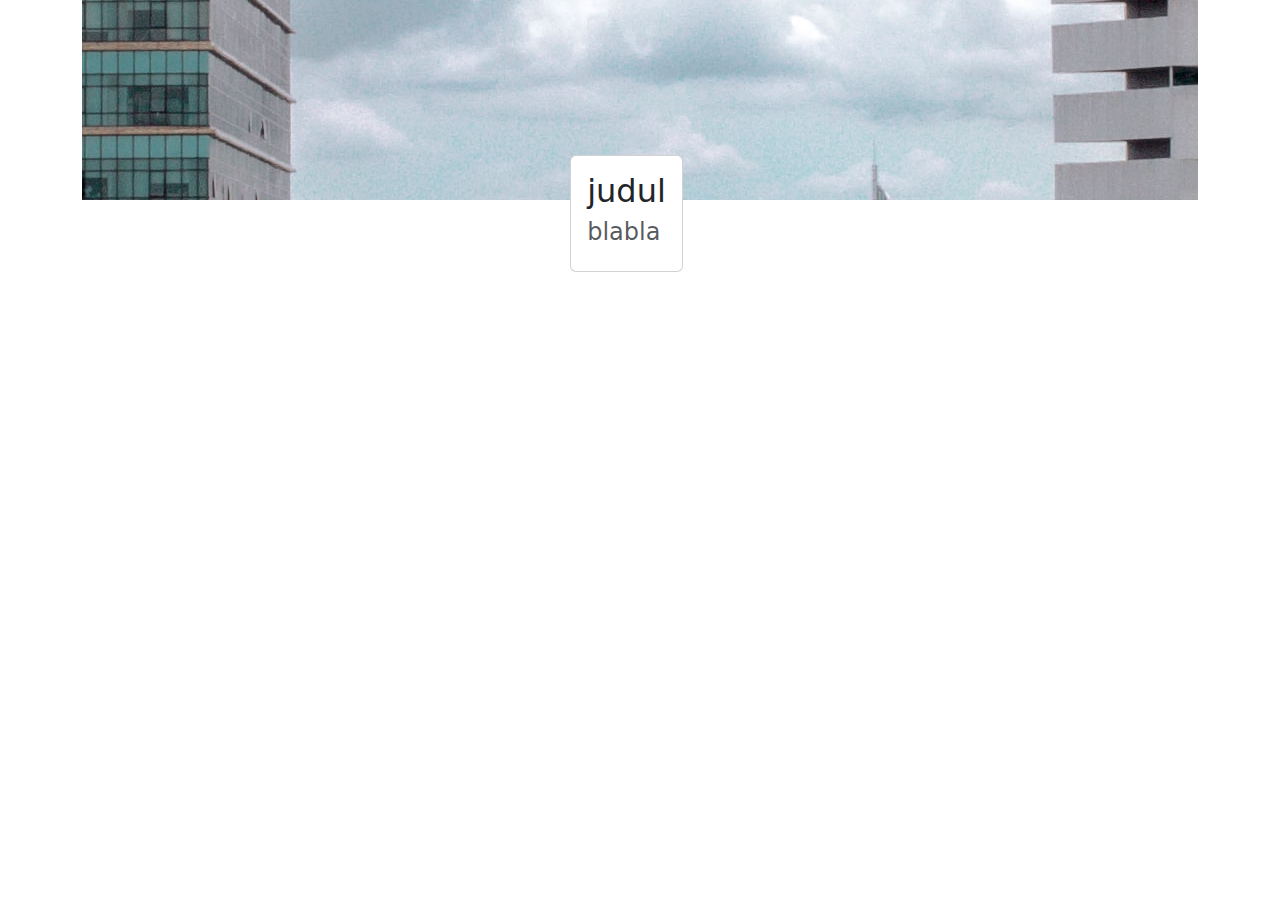
<file: zulpa/index.html>
<!DOCTYPE html>
<html lang="en">
  <head>
    <meta charset="UTF-8" />
    <meta http-equiv="X-UA-Compatible" content="IE=edge" />
    <meta name="viewport" content="width=device-width, initial-scale=1.0" />
    <title>Document</title>
    <link rel="stylesheet" href="https://cdn.jsdelivr.net/npm/bootstrap@5.2.0/dist/css/bootstrap.min.css" />
    <link rel="stylesheet" href="tugas3.css" />
  </head>
  <body>
    <div class="container">
      <div class="row">
        <div class="col-md-12">
          <div class="header"></div>
          <div class="hilight">
            <div class="card">
              <div class="card-body">
                <div class="item">
                  <h2>judul</h2>
                  <h4 class="text-muted">blabla</h4>
                </div>
              </div>
            </div>
          </div>
        </div>
      </div>
    </div>
  </body>
</html>
</file>
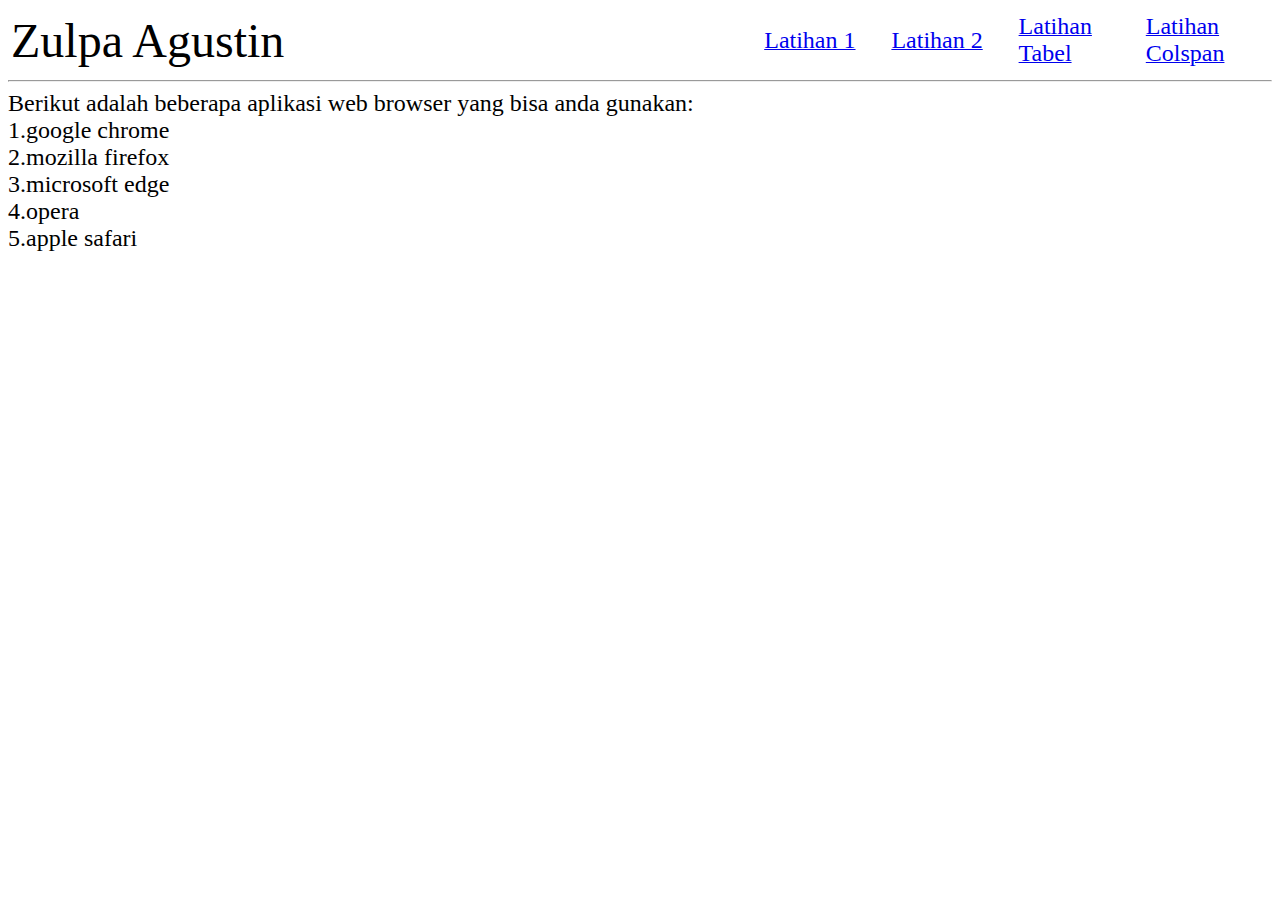
<file: zulpa/helloword.html>
<!DOCTYPE html>
<html lang="id">
  <head>
    <title>hello word</title>
  </head>
  <body>
    <td>
      <table width="100%">
        <tr style="height: 60px">
          <td width="60%" font="arial" size="10vh"><font size="10">Zulpa Agustin</font></td>
          <td width="10%">
            <a href="helloword.html"><font size="5">Latihan 1</font></a>
          </td>
          <td width="10%">
            <a href="study.html"><font size="5">Latihan 2</font></a>
          </td>
          <td width="10%">
            <a href="table6.html"><font size="5">Latihan Tabel</font></a>
          </td>
          <td width="10%">
            <a href="rowspanandcolspanhml.html"><font size="5">Latihan Colspan</font></a>
          </td>
        </tr>
      </table>
    </td>

    <td>
      <tr style="height: 70px">
        <td colspan="5">
          <hr />
          <font size="5">Berikut adalah beberapa aplikasi web browser yang bisa anda gunakan:</font> <br />

          <font size="5">1.google chrome </font> <br />
          <font size="5">2.mozilla firefox </font> <br />
          <font size="5">3.microsoft edge </font> <br />
          <font size="5">4.opera </font> <br />
          <font size="5">5.apple safari </font> <br />
        </td>
      </tr>
    </td>
  </body>
</html>
</file>
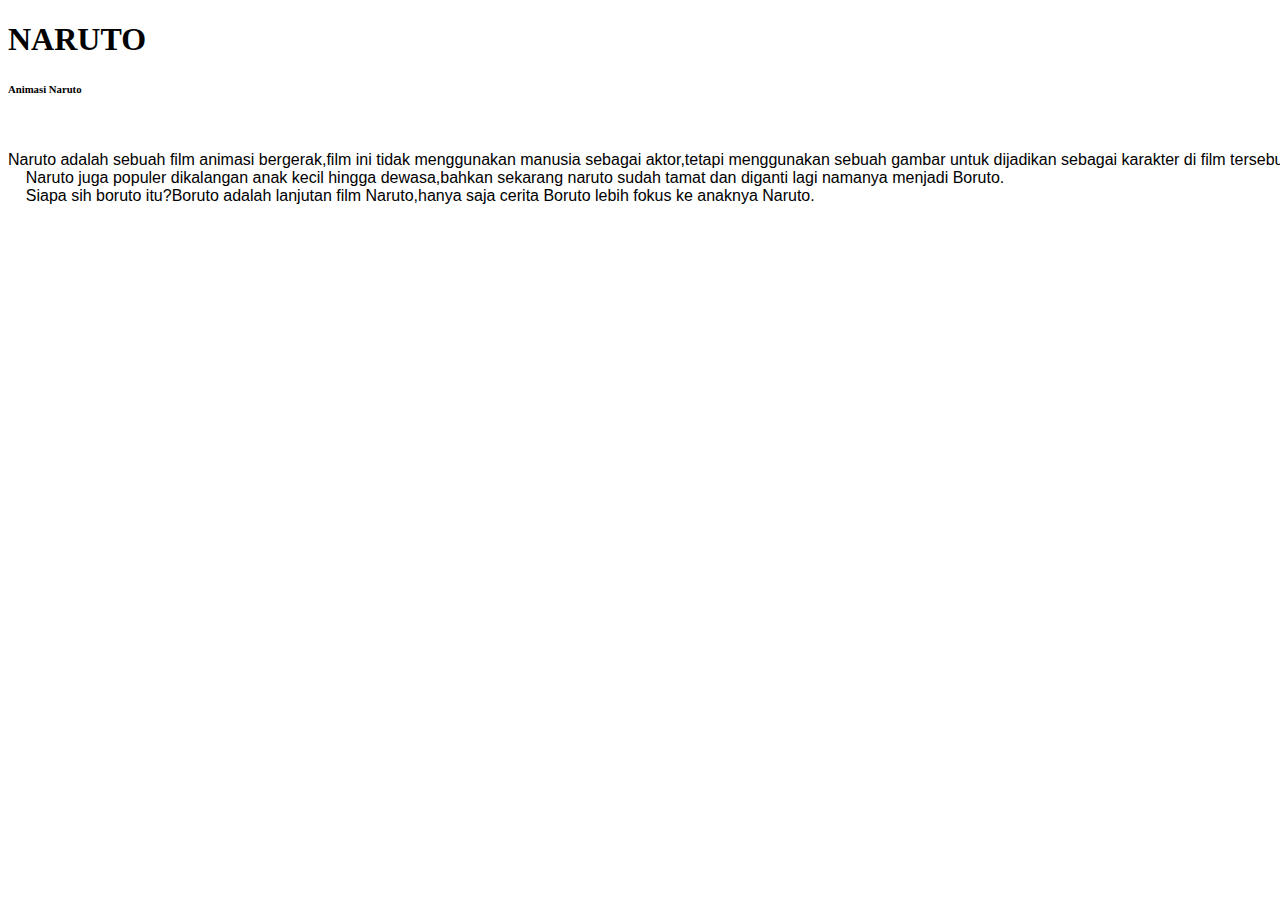
<file: zulpa/latihan1.html>
<!DOCTYPE html>
<html>
  <head>
    <title>Anime</title>
  </head>
  <body>
    <h1 sytle="colour:bl;">NARUTO</h1>
    <h6>Animasi Naruto</h6>
    <pre>
    <p style="font-family:Arial, Helvetica, sans-serif" style="text-indent: 30px;">Naruto adalah sebuah film animasi bergerak,film ini tidak menggunakan manusia sebagai aktor,tetapi menggunakan sebuah gambar untuk dijadikan sebagai karakter di film tersebut.
    Naruto juga populer dikalangan anak kecil hingga dewasa,bahkan sekarang naruto sudah tamat dan diganti lagi namanya menjadi Boruto.
    Siapa sih boruto itu?Boruto adalah lanjutan film Naruto,hanya saja cerita Boruto lebih fokus ke anaknya Naruto.
</p>
</pre>
  </body>
</html>
</file>
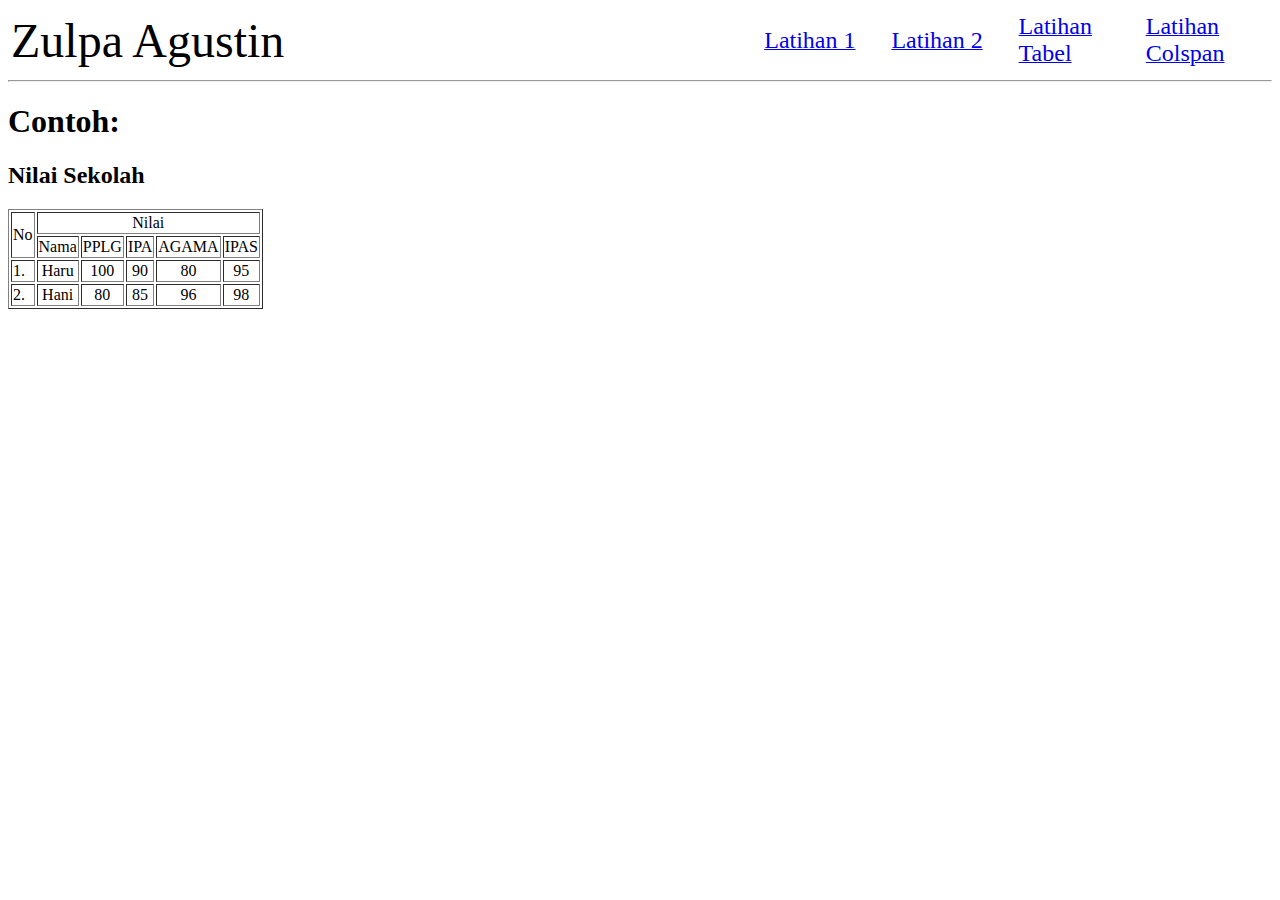
<file: zulpa/rowspanandcolspanhml.html>
<!DOCTYPE html>
<html lang="en">
  <head>
    <meta charset="UFT-8" />
    <meta http-equiv="X-UA-Compatible" content="IE=edge" />
    <meta name="viewport" content="width=device-width, initial-scale=1.0" />
    <title>study html</title>
  </head>
  <body>
    <td>
      <table width="100%">
        <tr style="height: 60px">
          <td width="60%" font="arial" size="10vh"><font size="10">Zulpa Agustin</font></td>
          <td width="10%">
            <a href="helloword.html"><font size="5">Latihan 1</font></a>
          </td>
          <td width="10%">
            <a href="study.html"><font size="5">Latihan 2</font></a>
          </td>
          <td width="10%">
            <a href="table6.html"><font size="5">Latihan Tabel</font></a>
          </td>
          <td width="10%">
            <a href="rowspanandcolspanhml.html"><font size="5">Latihan Colspan</font></a>
          </td>
        </tr>
      </table>
    </td>

    <td>
      <tr style="height: 70px">
        <td colspan="5">
          <hr />
          <h1>Contoh:</h1>
          <h2>Nilai Sekolah</h2>
          <table border="1">
            <tr>
              <td rowspan="2" font size="4"><center>No</center></td>
              <td colspan="5" font size="4"><center>Nilai</center></td>
            </tr>
            <tr>
              <td>Nama</td>
              <td>PPLG</td>
              <td>IPA</td>
              <td>AGAMA</td>
              <td>IPAS</td>
            </tr>
            <tr>
              <td>1.</td>
              <td><center>Haru</center></td>
              <td><center>100</center></td>
              <td><center>90</center></td>
              <td><center>80</center></td>
              <td><center>95</center></td>
            </tr>
            <tr>
              <td>2.</td>
              <td><center>Hani</center></td>
              <td><center>80</center></td>
              <td><center>85</center></td>
              <td><center>96</center></td>
              <td><center>98</center></td>
            </tr>
          </table>
        </td>
      </tr>
    </td>
  </body>
</html>
</file>
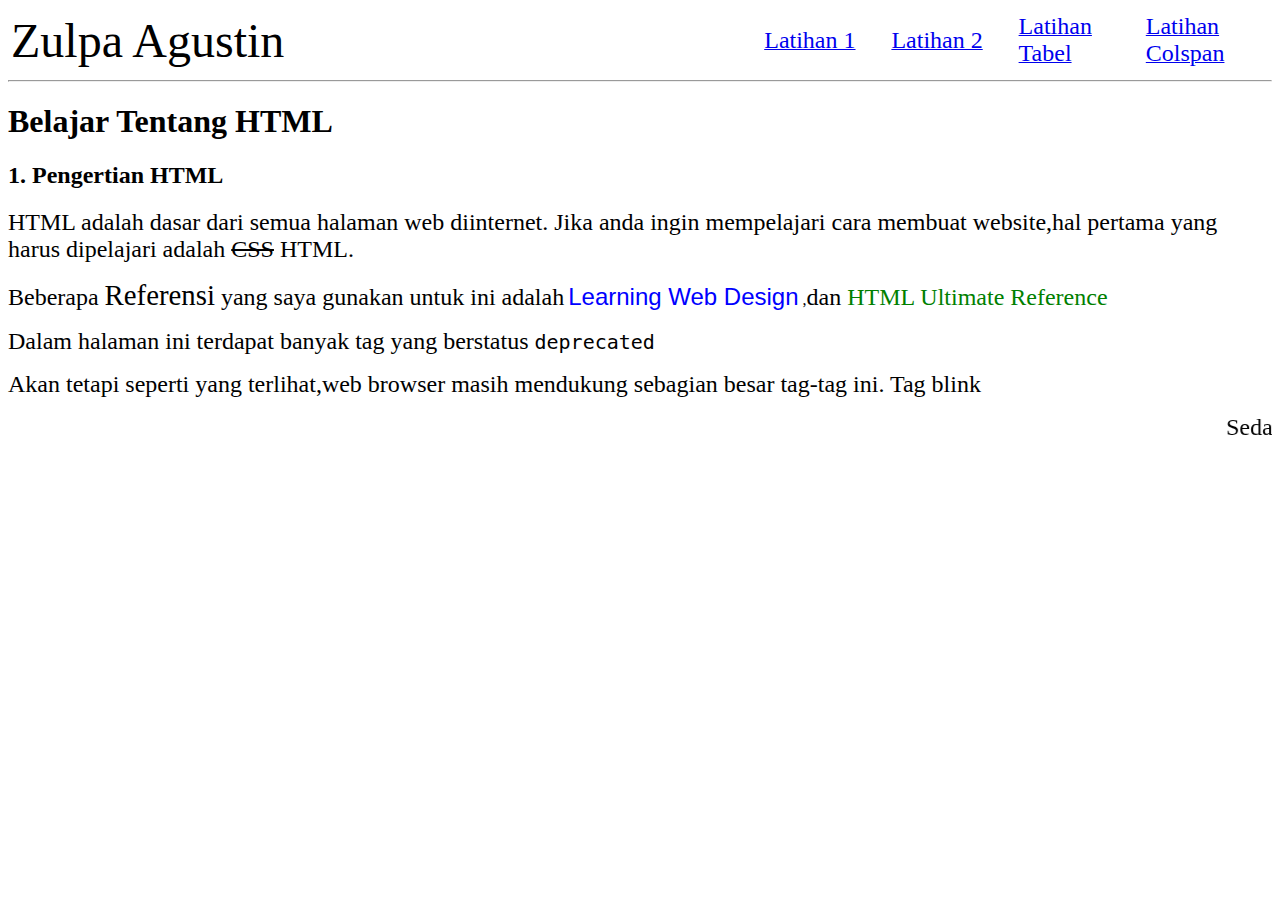
<file: zulpa/study.html>
<!DOCTYPE html>
<html>
  <head>
    <title>Study HTML</title>
  </head>
  <body>
    <td>
      <table width="100%">
        <tr style="height: 60px">
          <td width="60%" font="arial" size="10vh"><font size="10">Zulpa Agustin</font></td>
          <td width="10%">
            <a href="helloword.html"><font size="5">Latihan 1</font></a>
          </td>
          <td width="10%">
            <a href="study.html"><font size="5">Latihan 2</font></a>
          </td>
          <td width="10%">
            <a href="table6.html"><font size="5">Latihan Tabel</font></a>
          </td>
          <td width="10%">
            <a href="rowspanandcolspanhml.html"><font size="5">Latihan Colspan</font></a>
          </td>
        </tr>
      </table>
    </td>

    <td>
      <tr style="height: 70px">
        <td colspan="5">
          <hr />
          <h1>Belajar Tentang HTML</h1>
          <h2>1. Pengertian HTML</h2>
          <p>
            <acronym title="Hyper Markup Language"> </acronym>
            <font size="5">HTML adalah dasar dari semua halaman web diinternet. Jika anda ingin mempelajari cara membuat website,hal pertama yang harus dipelajari adalah <strike>CSS</strike> HTML.</font>
          </p>
          <p>
            <font size="5">Beberapa <big>Referensi</big> yang saya gunakan untuk ini adalah</font>
            <font color="Blue" face="Arial" size="4px"><font size="5">Learning Web Design</font></font> ,<font size="5">dan <font color="Green" size="5px">HTML Ultimate Reference</font></font>
          </p>
          <p>
            <font size="5">Dalam halaman ini terdapat banyak tag yang berstatus <tt>deprecated</tt> </font>
          </p>
          <p>
            <font size="5">Akan tetapi seperti yang terlihat,web browser masih mendukung sebagian besar tag-tag ini. <blink>Tag blink</blink> </font>
          </p>
          <p>
            <marquee><font size="5">Sedang serius belajar HTML</font></marquee>
          </p>
        </td>
      </tr>
    </td>
  </body>
</html>
</file>
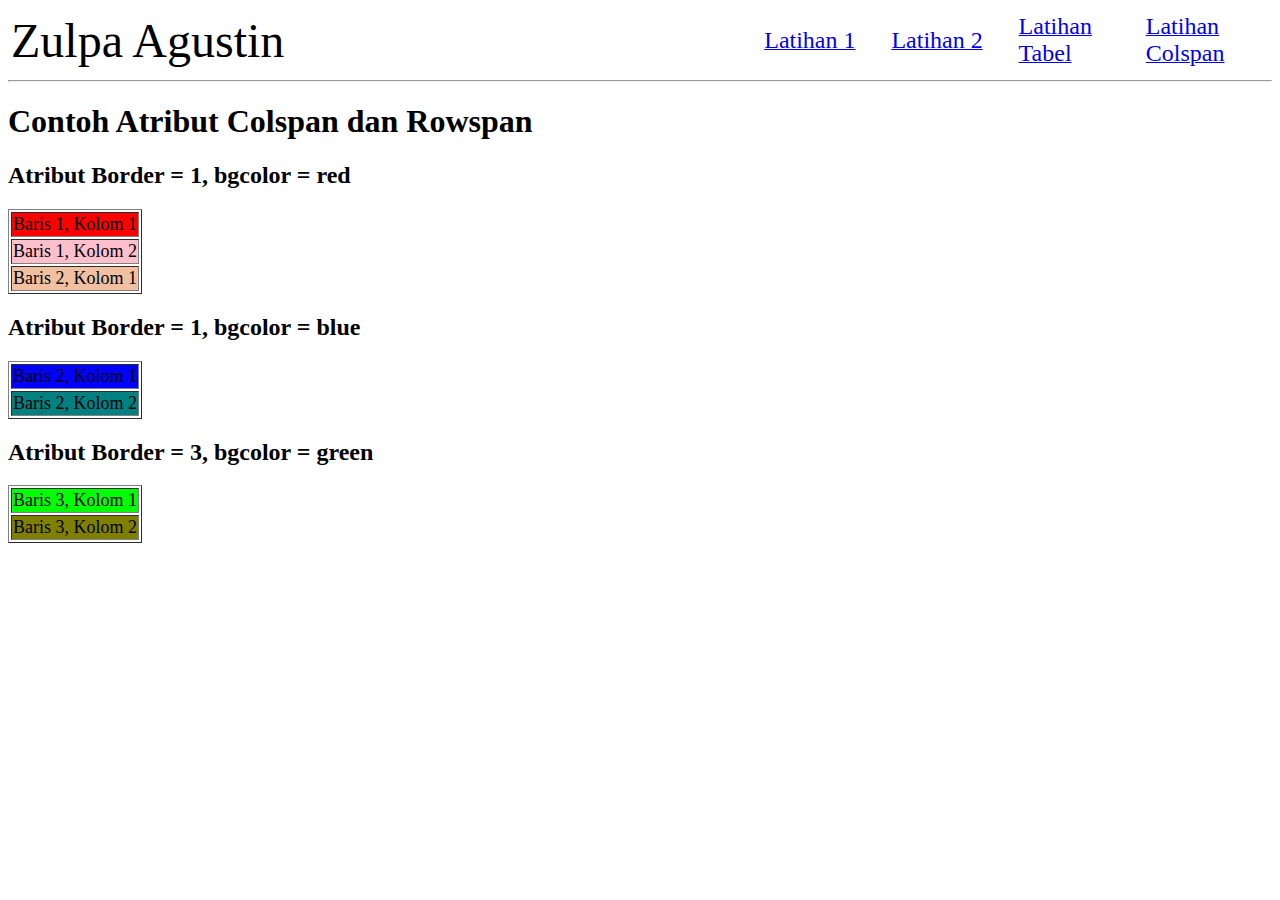
<file: zulpa/table6.html>
<!DOCTYPE html>
<html>
  <head>
    <title>Study HTML</title>
  </head>
  <body>
    <td>
      <table width="100%">
        <tr style="height: 60px">
          <td width="60%" font="arial" size="10vh"><font size="10">Zulpa Agustin</font></td>
          <td width="10%">
            <a href="helloword.html"><font size="5">Latihan 1</font></a>
          </td>
          <td width="10%">
            <a href="study.html"><font size="5">Latihan 2</font></a>
          </td>
          <td width="10%">
            <a href="table6.html"><font size="5">Latihan Tabel</font></a>
          </td>
          <td width="10%">
            <a href="rowspanandcolspanhml.html"><font size="5">Latihan Colspan</font></a>
          </td>
        </tr>
      </table>
    </td>

    <td>
      <tr style="height: 70px">
        <td colspan="5">
          <hr />
          <h1>Contoh Atribut Colspan dan Rowspan</h1>
          <h2>Atribut Border = 1, bgcolor = red</h2>
          <table border="1">
            <tr>
              <td bgcolor="red"><font size="4">Baris 1, Kolom 1</font></td>
            </tr>
            <tr>
              <td bgcolor="pink"><font size="4">Baris 1, Kolom 2</font></td>
            </tr>
            <tr>
              <td bgcolor="fuschia"><font size="4">Baris 2, Kolom 1</font></td>
            </tr>
          </table>

          <h2>Atribut Border = 1, bgcolor = blue</h2>
          <table border="1">
            <tr>
              <td bgcolor="blue"><font size="4">Baris 2, Kolom 1</font></td>
            </tr>
            <tr>
              <td bgcolor="teal"><font size="4">Baris 2, Kolom 2</font></td>
            </tr>
          </table>

          <h2>Atribut Border = 3, bgcolor = green</h2>
          <table border="1">
            <tr>
              <td bgcolor="lime"><font size="4">Baris 3, Kolom 1</font></td>
            </tr>
            <tr>
              <td bgcolor="olive"><font size="4">Baris 3, Kolom 2</font></td>
            </tr>
          </table>
        </td>
      </tr>
    </td>
  </body>
</html>
</file>
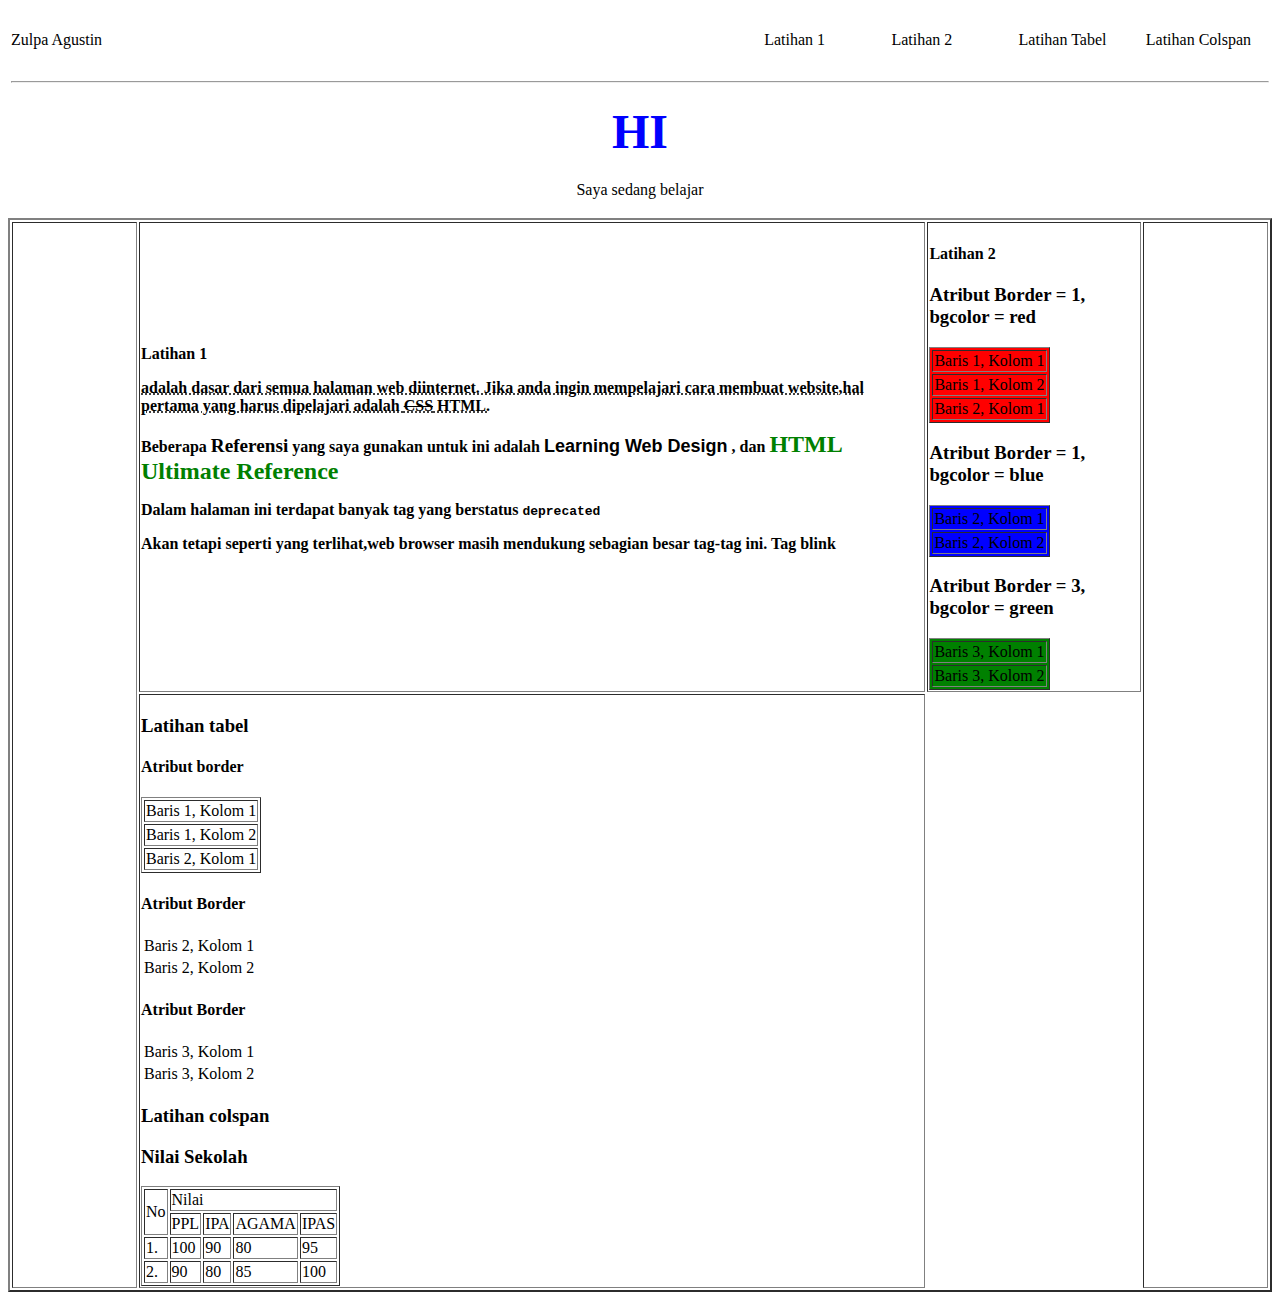
<file: zulpa/tugas.html>
<!DOCTYPE html>
<html lang="en">
  <head>
    <meta charset="UFT-8" />
    <meta http-equiv="X-UA-Compatible" content="IE=edge" />
    <meta name="viewport" content="width=device-width, initial-scale=1.0" />
    <title>Tugas satu</title>
  </head>
  <body>
    
    <table width="100%">
      <tr style="height:60px;">
        <td width="60%">Zulpa Agustin</td>
        <td width="10%">Latihan 1</td>
        <td width="10%">Latihan 2</td>
        <td width="10%">Latihan Tabel</td>
        <td width="10%">Latihan Colspan</td>
      </tr>
      <tr style="height: 70px;">
        <td colspan="5">
      <hr />
          <h1><center><font color="blue" face="Times Roman" size="10px">HI</font></h1></center>
          <p><center>Saya sedang belajar</p></center>
        </td>
      </tr>
    </table>
    <table border="2" align="center">
      <tr>
        <td rowspan="4" width="10%"></td>
        <td rowpan="2"><b>Latihan 1
          <p>
            <acronym title="Hyper Markup Language"
          </acronym>
                adalah dasar dari semua halaman web diinternet. Jika anda ingin 
                mempelajari cara membuat website,hal pertama yang harus dipelajari adalah 
            <strike>CSS</strike> HTML.
            </p>
            <p>
              Beberapa <big>Referensi</big> yang saya gunakan untuk ini adalah
              <font colour="red" face="Arial" size="4px">Learning Web Design</font> , dan <font color="Green" size="5px">HTML Ultimate Reference</font>
          </p>
          <p>
              Dalam halaman ini terdapat banyak tag yang berstatus <tt>deprecated</tt>
          </p>
          <p>
              Akan tetapi seperti yang terlihat,web browser masih mendukung sebagian besar tag-tag ini. <blink>Tag blink</blink>
          </p>
        </td>
     
        <td>
          <h4>Latihan 2</h4>
          <h3>Atribut Border = 1, bgcolor = red</h3>
          <table border="1" bgcolor="red">
            <tr>
              <td>Baris 1, Kolom 1</td>
            </tr>
            <tr>
              <td>Baris 1, Kolom 2</td>
            </tr>
            <tr>
              <td>Baris 2, Kolom 1</td>
            </tr>
          </table>
      
          <h3>Atribut Border = 1, bgcolor = blue</h3>
          <table border="1" bgcolor="blue">
            <tr>
              <td>Baris 2, Kolom 1</td>
            </tr>
            <tr>
              <td>Baris 2, Kolom 2</td>
            </tr>
          </table>
      
          <h3>Atribut Border = 3, bgcolor = green</h3>
          <table border="1" bgcolor="green">
            <tr>
              <td>Baris 3, Kolom 1</td>
            </tr>
            <tr>
              <td>Baris 3, Kolom 2</td>
            </tr>
            </table>
        </td>
        <td rowspan="4" width="10%">
        </td>
      </tr>
     
      <tr>
        <td>
          <h3>Latihan tabel</h3>
          <h4>Atribut border</h4>
          <table border="1">
            <tr>
              <td>Baris 1, Kolom 1</td>
            </tr>
            <tr>
              <td>Baris 1, Kolom 2</td>
            </tr>
            <tr>
              <td>Baris 2, Kolom 1</td>
            </tr>
          </table>
      
          <h4>Atribut Border</h4>
          <table>
            <tr>
              <td>Baris 2, Kolom 1</td>
            </tr>
            <tr>
              <td>Baris 2, Kolom 2</td>
            </tr>
          </table>
      
          <h4>Atribut Border</h4>
          <table>
            <tr>
              <td>Baris 3, Kolom 1</td>
            </tr>
            <tr>
              <td>Baris 3, Kolom 2</td>
            </tr>
          </table>
          <h3>Latihan colspan</h3>
          <h3>Nilai Sekolah</h3>
    <table border="1">
      <tr>
        <td rowspan="2">No</td>
        <td colspan="4">Nilai</td>
      </tr>
      <tr>
        <td>PPL</td>
        <td>IPA</td>
        <td>AGAMA</td>
        <td>IPAS</td>
      </tr>
      <tr>
        <td>1.</td>
        <td>100</td>
        <td>90</td>
        <td>80</td>
        <td>95</td>
      </tr>
      <tr>
        <td>2.</td>
        <td>90</td>
        <td>80</td>
        <td>85</td>
        <td>100</td>
      </tr>
      </tr>
    </table>
  </body>
</html>
</file>
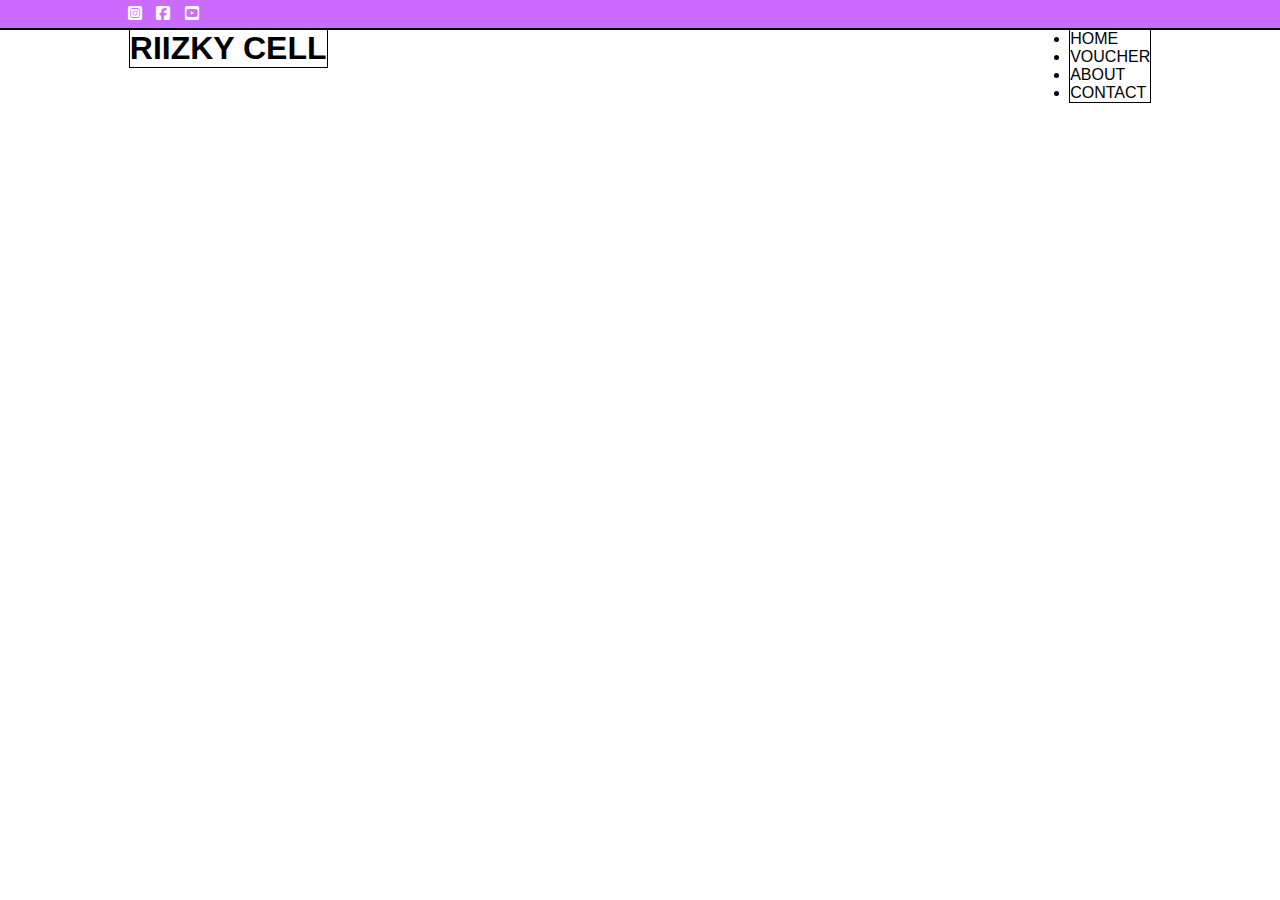
<file: zulpa/websiteshop/indek.html>
<!DOCTYPE html>
<html>
<head>
    <meta charset="utf-8">
    <meta name="viewport" content="width=device-width, initial-scale=1">
    <title>RIIZKY CELL</title>
    <link rel="stylesheet" type="text/css" href="css/style.css">
    <link rel="stylesheet" type="text/css" href="https://cdnjs.cloudflare.com/ajax/libs/font-awesome/6.2.0/css/all.min.css">
</head>
<body>

    <!-- header -->
    <div class="medsos">
        <div class="container">
            <ul>
                <li><a href="#"><i class="fa-brands fa-square-instagram"></i></a></li>
                <li><a href="#"><i class="fa-brands fa-square-facebook"></i></a></li>
                <li><a href="#"><i class="fa-brands fa-square-youtube"></i></a></li>
            </ul>
        </div>
    </div>
    <header>
        <div class="container">
            <h1><a href="index.html">RIIZKY CELL</a></h1>
            <ul>
                <li><a href="index.html">HOME</a></li>
                <li><a href="product.html">VOUCHER</a></li>
                <li><a href="about.html">ABOUT</a></li>
                <li><a href="contact.html">CONTACT</a></li>
            </ul>
        </div>
    </header>
</body>
</html>
</file>
<file: zulpa/tugas3.css>
.header {
  background: transparent url("gedung.jpg") no-repeat center center;
  height: 200px;
}

.hilight {
    position: relative;
  display: flex;
  justify-content: center;
}

.card {
    position: absolute;
    top: -5vh;
    margin-right: 3vh;
}
</file>
<file: zulpa/websiteshop/css/style.css>
*{
    padding: 0;
    margin: 0;
    font-family: sans-serif;
}
a{
    color: inherit;
    text-decoration: none;
}
.medsos{
    padding: 5px 0;
    background-color: #CC6BFF;
}
.medsos ul li{
    display: inline-block;
    color: #fff;
    margin-right: 10px;
}
.container{
    width: 80%;
    margin: 0 auto;
}
header{
    border: 1px solid;
}
header h1{
    border: 1px solid;
    float: left;
}
header ul{
    border: 1px solid;
    float: right;
}
header ul li{
    display: ;
}
</file>
